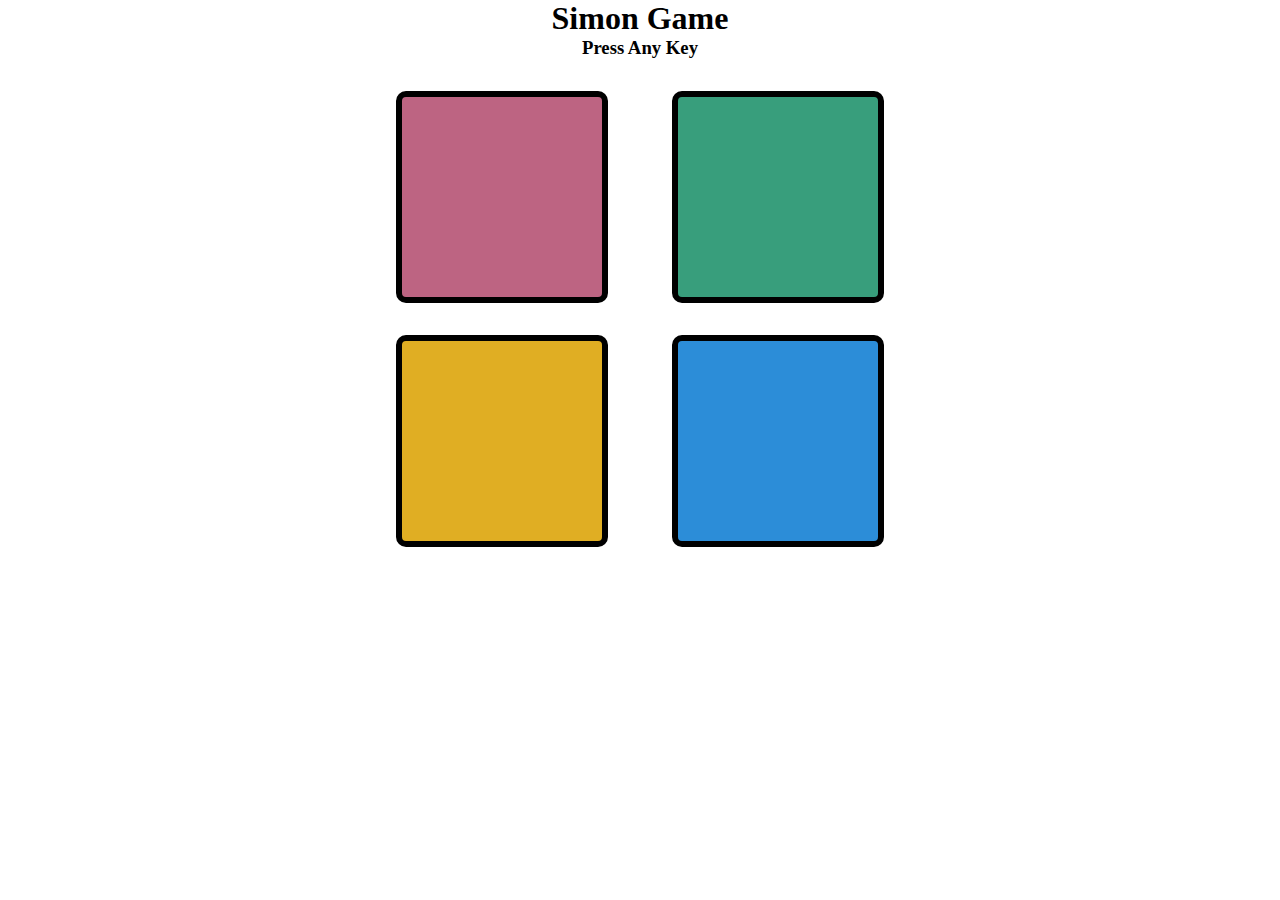
<file: index.html>
<!DOCTYPE html>
<html lang="en">
<head>
    <meta charset="UTF-8">
    <meta name="viewport" content="width=device-width, initial-scale=1.0">
    <title>Simon Says Game</title>
    <link rel="stylesheet" href="style.css">
</head>
<body>
    <h1 class="gname">Simon Game</h1>
    <h3 class="Level">Press Any Key</h3>
    <div class="container">
        <div class="line-one">
            <div class="btn pink" type="button"></div>
            <div class="btn orange" type="button"></div>
        </div>
        <div class="line-two">
            <div class="btn grey" type="button"></div>
            <div class="btn blue" type="button"></div>
        </div>
    </div>
    <script src="my.js"></script>
</body>
</html>
</file>
<file: style.css>
*{
    margin: 0;
    padding: 0;
}
h1,h3{
    text-align: center;
}
.container{
    display: flex;
    justify-content: center;
    
}
.btn{
    height: 200px;
    width: 200px;
    border: 6px solid black;
    border-radius: 10px;
    margin: 2rem;
}
.pink{
    background-color: rgb(189, 100, 130);
}
.grey{
    background-color: rgb(56, 158, 124);
}
.orange{
    background-color: rgb(224, 174, 35);
}
.blue{
    background-color: rgb(44, 141, 216);
}   

.flash{
    background-color: white;
}

.userFlash{
    background-color: beige;
}
</file>
